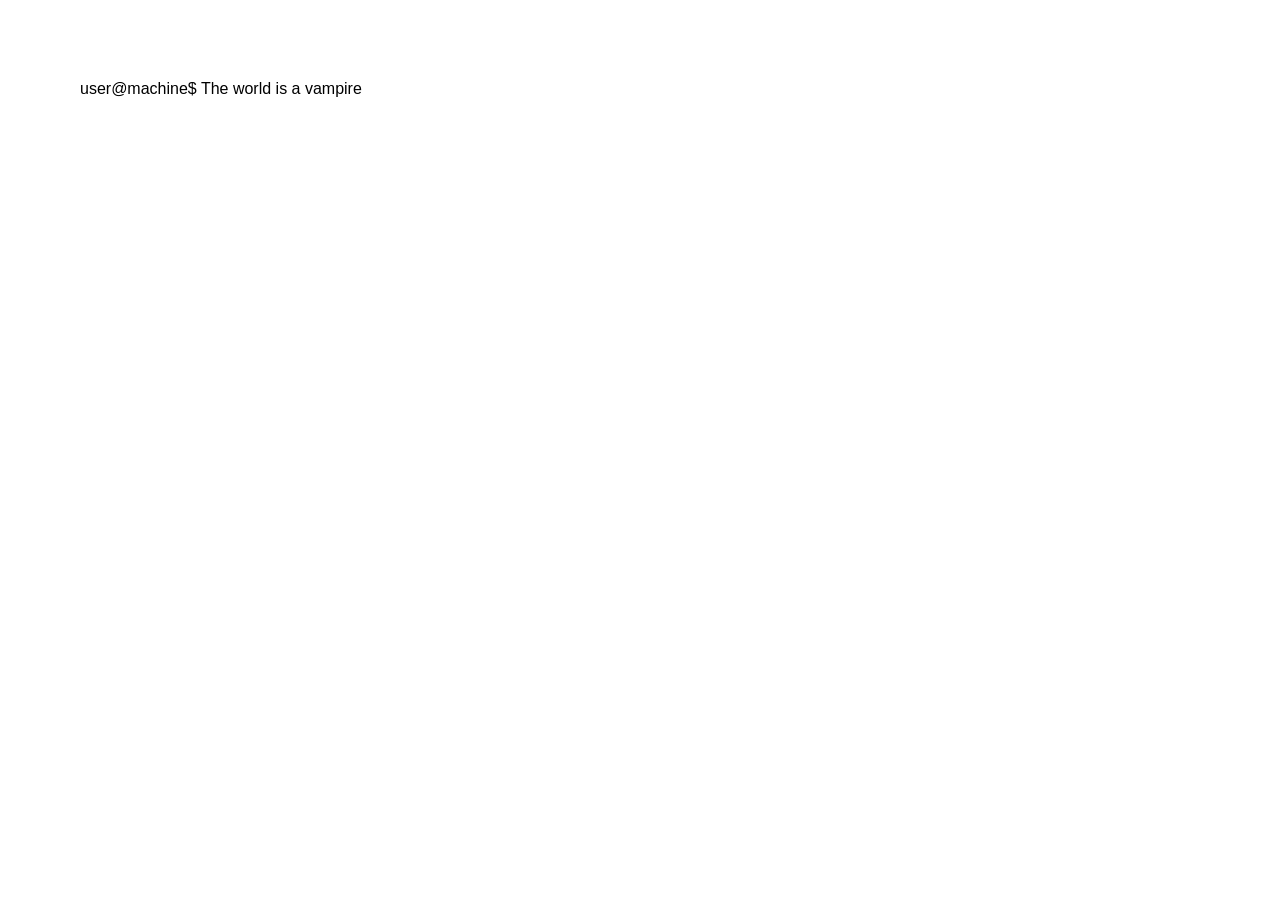
<file: 00_primitivas/javascript/index.html>
<!DOCTYPE html>
<html lang="en">
<head>
    <meta charset="UTF-8">
    <title></title>
    <link rel="stylesheet" type="text/css" href="css/general.css">
    <script type="text/javascript" src="javascript/main.js"></script>
</head>
<body onload="main();">
  <div id="stdout">user@machine$ </div>
</body>
</html>
</file>
<file: 00_primitivas/javascript/css/general.css>
body {
    margin: 0px;
    padding: 5em;
    font-family: Frutiger, "Frutiger Linotype", Univers, Calibri, "Gill Sans", "Gill Sans MT", "Myriad Pro", Myriad, "DejaVu Sans Condensed", "Liberation Sans", "Nimbus Sans L", Tahoma, Geneva, "Helvetica Neue", Helvetica, Arial, sans serif;

}
</file>
